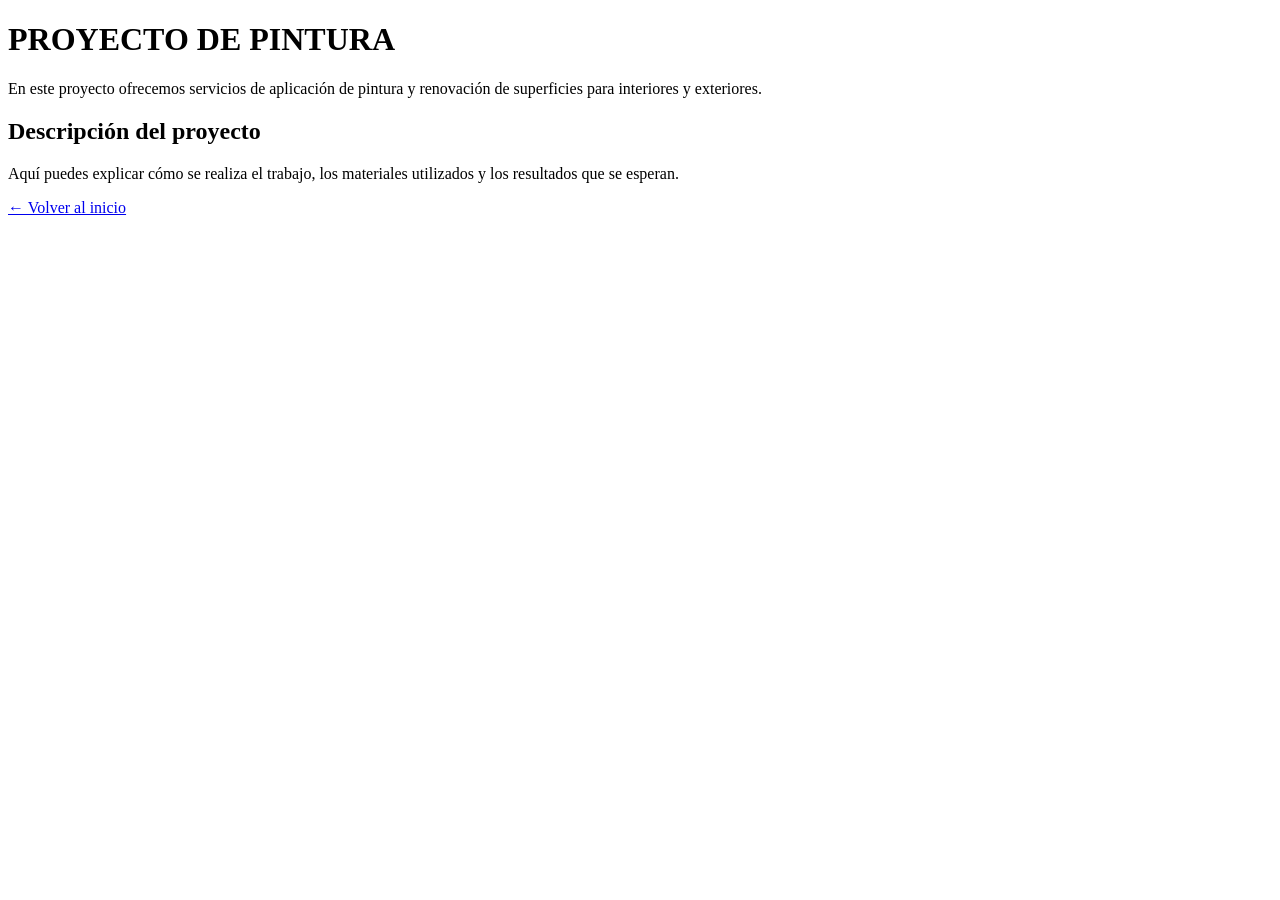
<file: pintura.html>
<!DOCTYPE html>
<html lang="en">
<head>
    <meta charset="UTF-8">
    <meta name="viewport" content="width=device-width, initial-scale=1.0">
    <title>Document</title>
</head>
<body>
    
</body>
</html>
 <h1>PROYECTO DE PINTURA</h1>

    <p>
        En este proyecto ofrecemos servicios de
        aplicación de pintura y renovación de
        superficies para interiores y exteriores.
    </p>

    <h2>Descripción del proyecto</h2>

    <p>
        Aquí puedes explicar cómo se realiza
        el trabajo, los materiales utilizados
        y los resultados que se esperan.
    </p>

    <a href="index.html">← Volver al inicio</a>

</body>
</html>
</file>
